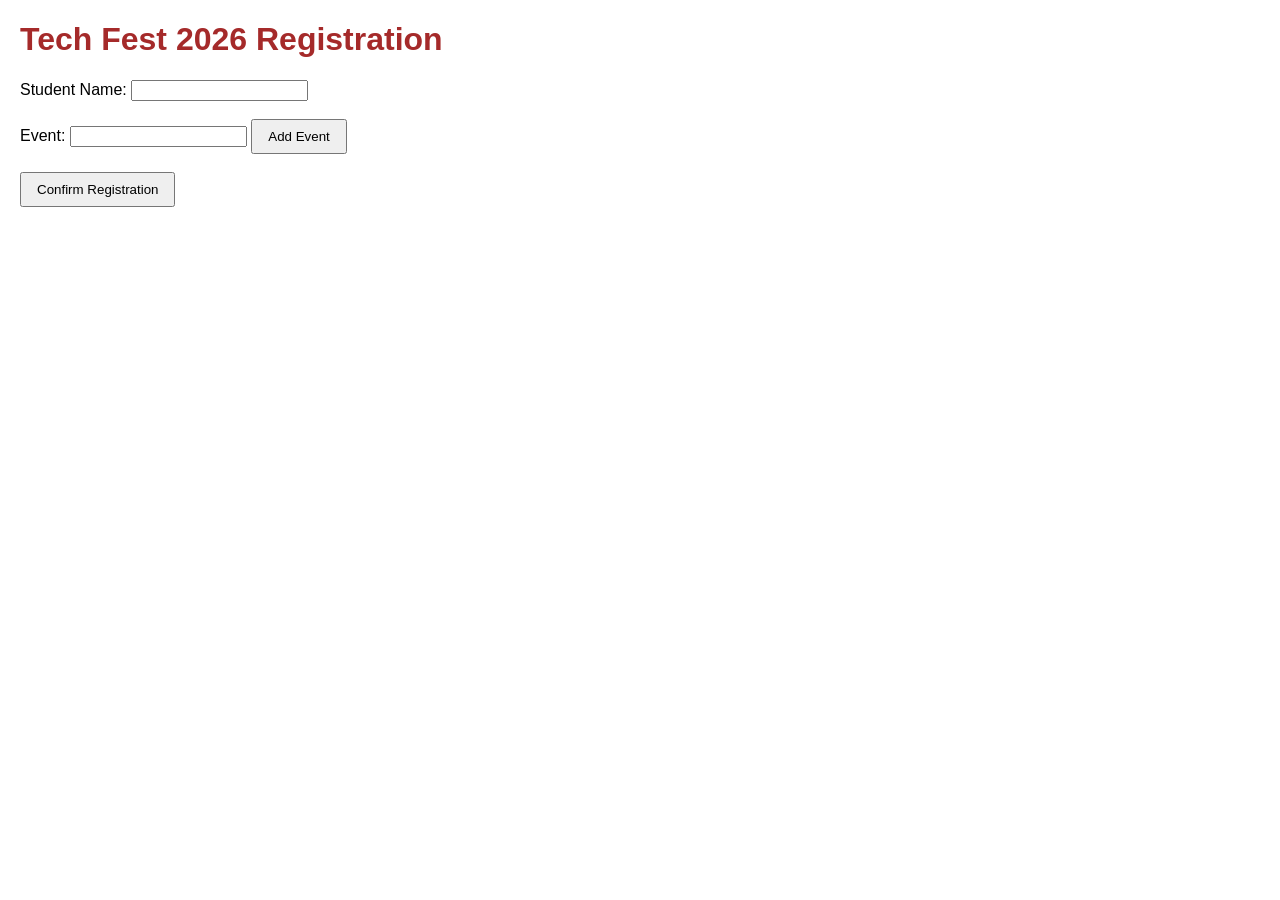
<file: Tech Fest Event Registration/index.html>
<!DOCTYPE html>
<html>
    <head>
        <title>Tech Fest 2026 Registration</title>
        <link rel="stylesheet" href="style.css">
    </head>
    <body>
        <h1>Tech Fest 2026 Registration</h1>
        <label>Student Name: </label>
        <input id="studentName" type="text">
        <br>
        <br>
        <label>Event:</label>
        <input id="event" type="text">
        <button onclick="addEvent()">Add Event</button>
        <br>
        <br>
        <button onclick="confirmRegistration()">Confirm Registration</button>
        <script src="script.js"></script>
    </body>
</html>
</file>
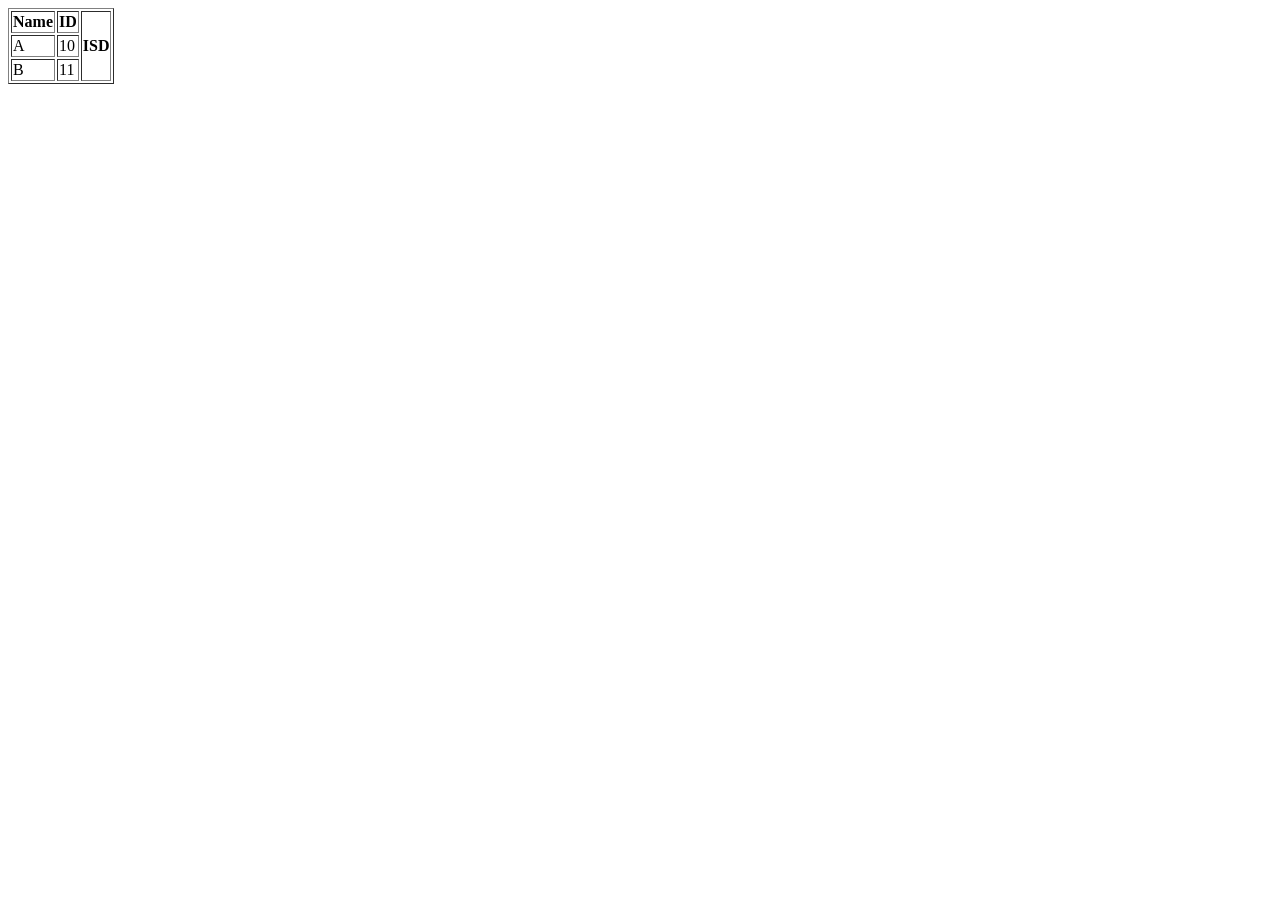
<file: Multitable-LabTask1.html>
<!DOCTYPE html>
	<html>
		<head>
			<title> MultiTable classTask1 </title>
		</head>
		<body>
			<table border = "1">
				<tr>
					<th>Name</th> <th>ID</th>
					<th rowspan = "3"> ISD </th>
				</tr>
				<tr>
					<td> A </td> <td> 10 </td>
				</tr>
				<tr>
					<td>B</td> <td>11</td>
				</tr>
			</table>
		</body>
	</html>
</file>
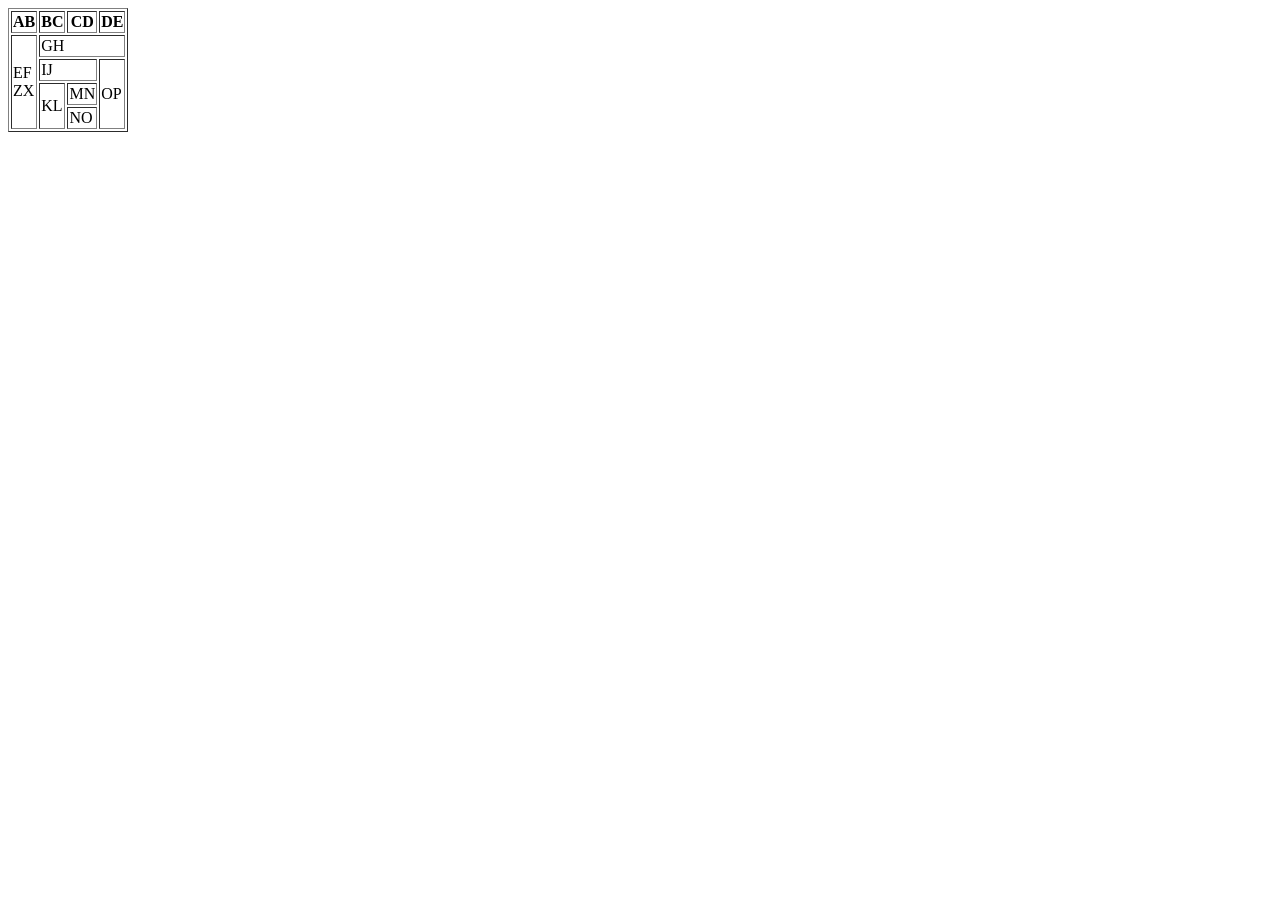
<file: Multitable-Labtask2.html>
<!DOCTYPE html>
	<html>
		<head>
			<title>Multitable ClassTask2</title>
		<head>
		<body>
			<table border = "1">
				<tr>
					<th>AB</th><th>BC</th><th>CD</th><th>DE</th>
				</tr>
				<tr>
					<td rowspan = "4"> EF <br> ZX </td>
					<td colspan = "3"> GH </td>
				</tr>
				<tr>
					<td colspan = "2"> IJ </td>
					<td rowspan = "3"> OP </td>
				</tr>
				<tr>
				 	<td rowspan = "2"> KL </td>
				 	<td> MN </td>
				 </tr>
				 <tr>
				 	<td> NO </td>
				 </tr>
			</table>
		</body>
	</html>
</file>
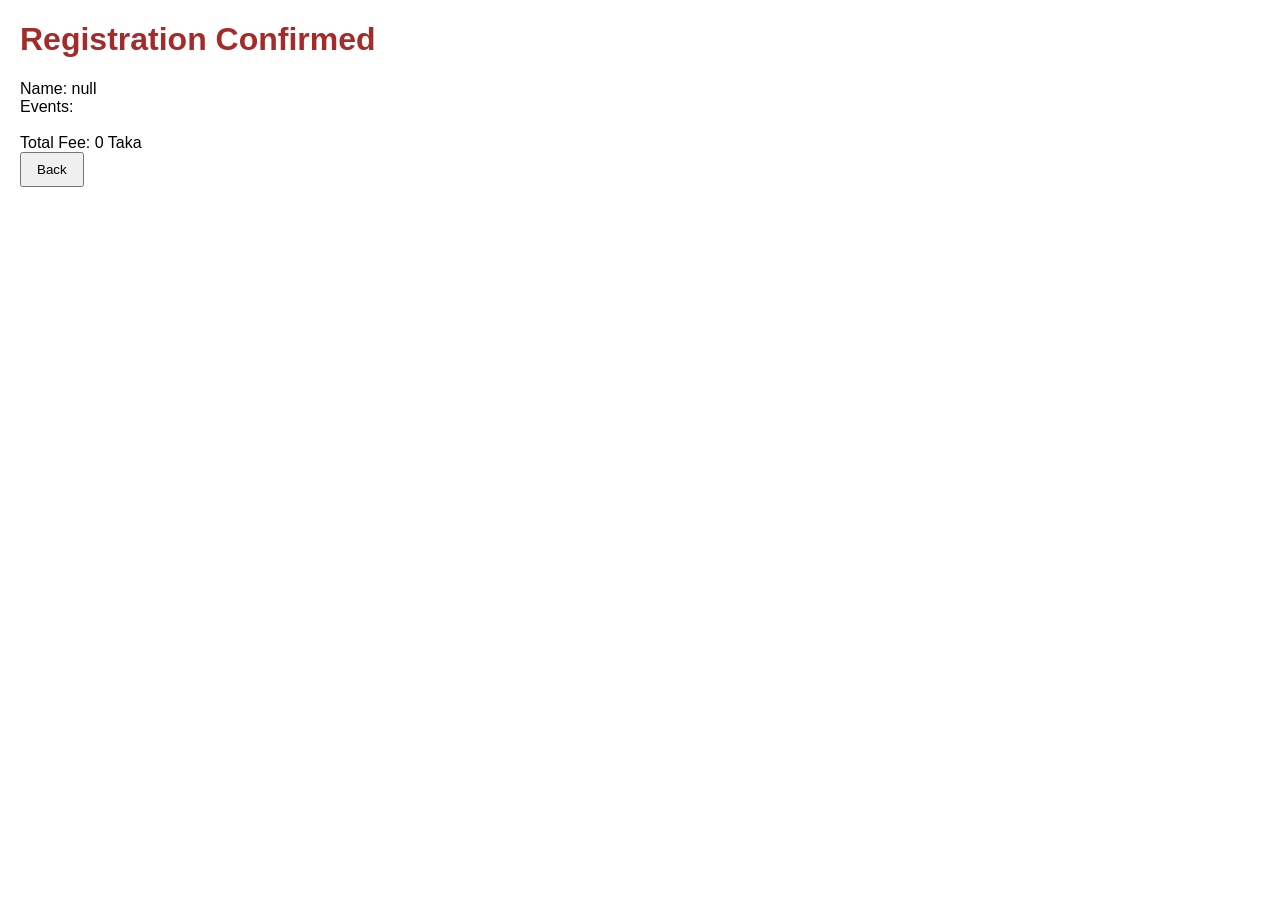
<file: Tech Fest Event Registration/confirm.html>
<!DOCTYPE html>
<html>
    <head>
        <title>Confirmation Page</title>
        <link rel="stylesheet" href="style.css">
    </head>
    <body>
        <h1>Registration Confirmed</h1>
        <div id="summary"></div>
        <button onclick="goBack()">Back</button>
        <script src="confirm.js"></script>
    </body>
</html>
</file>
<file: Tech Fest Event Registration/style.css>
body {
    font-family: Arial;
    margin: 20px;
}
h1{
    color:brown
}
button{
    padding: 8px 15px;
}
</file>
